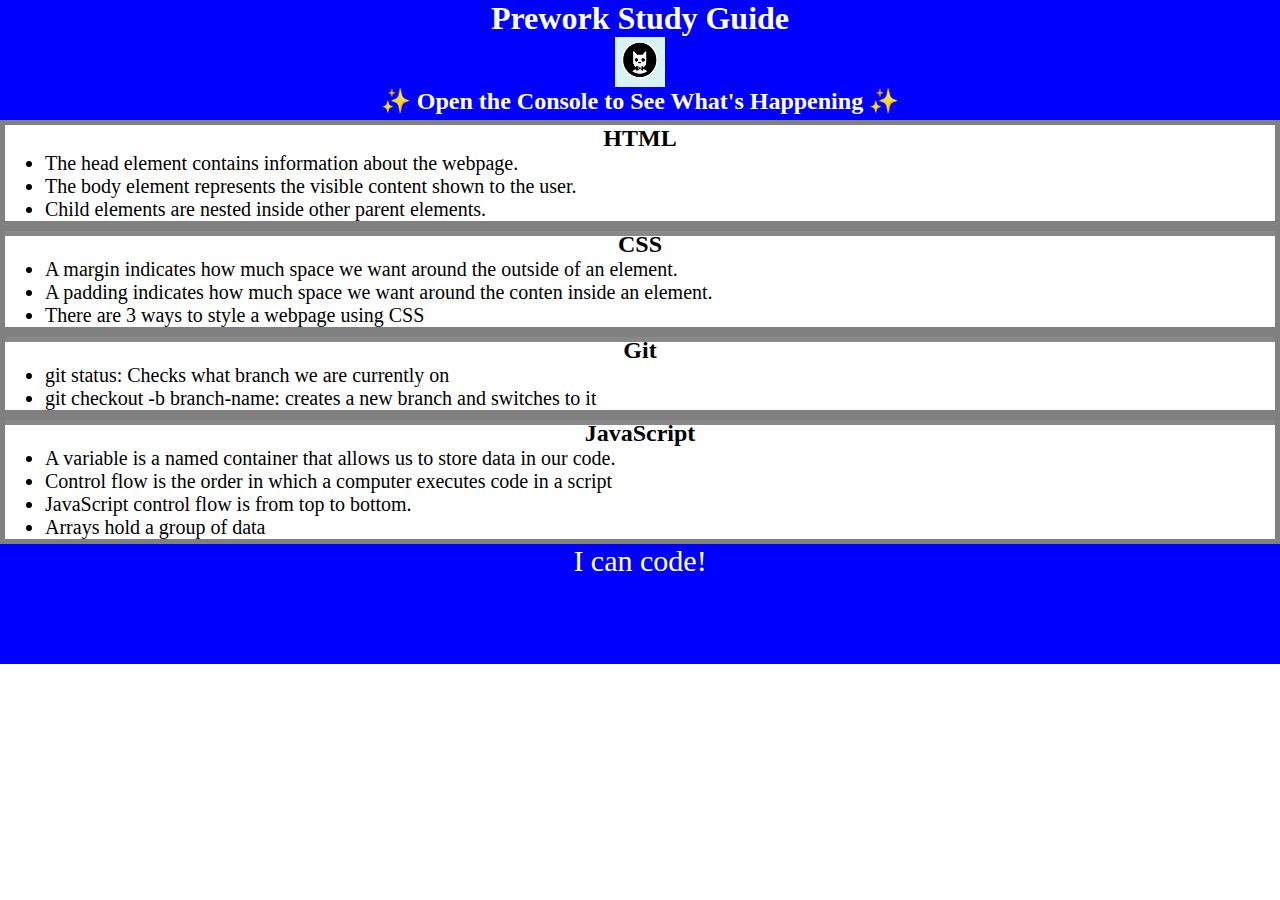
<file: index.html>
<!DOCTYPE html>
<html lang="en">
  <head>
    <meta charset="UTF-8" />
    <meta http-equiv="X-UA-Compatible" content="IE=edge" />
    <meta name="viewport" content="width=device-width, initial-scale=1.0" />
    <link rel="stylesheet" href="./assets/style.css">
    <title>Prework Study Guide</title>
  </head>
  <body>
    <header id="top">
      <h1>Prework Study Guide</h1>
      <img src="./assets/bowtie-cat.png" alt="Profile image of cat wearing a bow tie." />
      <h2>✨ Open the Console to See What's Happening ✨</h2>
    </header>
    <main>
      <section class="card" id="html-section">
        <h2>HTML</h2>
        <ul>
          <li>The head element contains information about the webpage.</li>
          <li>The body element represents the visible content shown to the user.</li>
          <li>Child elements are nested inside other parent elements.</li>
        </ul>

      </section>

      <section class="card" id="css-section">
        <h2>CSS</h2>
        <ul>
          <li>A margin indicates how much space we want around the outside of an element.</li>
          <li>A padding indicates how much space we want around the conten inside an element.</li>
          <li>There are 3 ways to style a webpage using CSS</li>
        </ul>

      </section>

      <section class="card" id="git-section">
        <h2>Git</h2>
        <ul>
          <li>git status: Checks what branch we are currently on</li>
          <li>git checkout -b branch-name: creates a new branch and switches to it</li>
        </ul>

      </section>

      <section class="card" id="javascript-section">
        <h2>JavaScript</h2>
        <ul>
          <li>A variable is a named container that allows us to store data in our code.</li>
          <li>Control flow is the order in which a computer executes code in a script</li>
          <li>JavaScript control flow is from top to bottom.</li>
          <li>Arrays hold a group of data</li>
        </ul>

      </section>
    </main>

    <footer>
      <p>I can code!</p>
    </footer>
    <script src="./assets/script.js"></script>
  </body>
</html>
</file>
<file: assets/style.css>
* {
    margin: 0;
    padding: 0;

}

header,
footer {
    width: 100%;
    height: 120px;
    background-color: blue;
    color: white;

}

h1,
h2 {
    text-align: center;

}

img {
    display: block;
    height: 50px;
    width: 50px;
    margin-left: auto;
    margin-right: auto;

}

ul {
    padding-left: 40px;
    font-size: 20px;
}

p {
    text-align: center;
    font-size: 30px;
}

.card {
    width: 80%
    margin: 40px auto;
    border: 5px solid gray;
    box-shadow: 5px 10px #888888;
}
</file>
